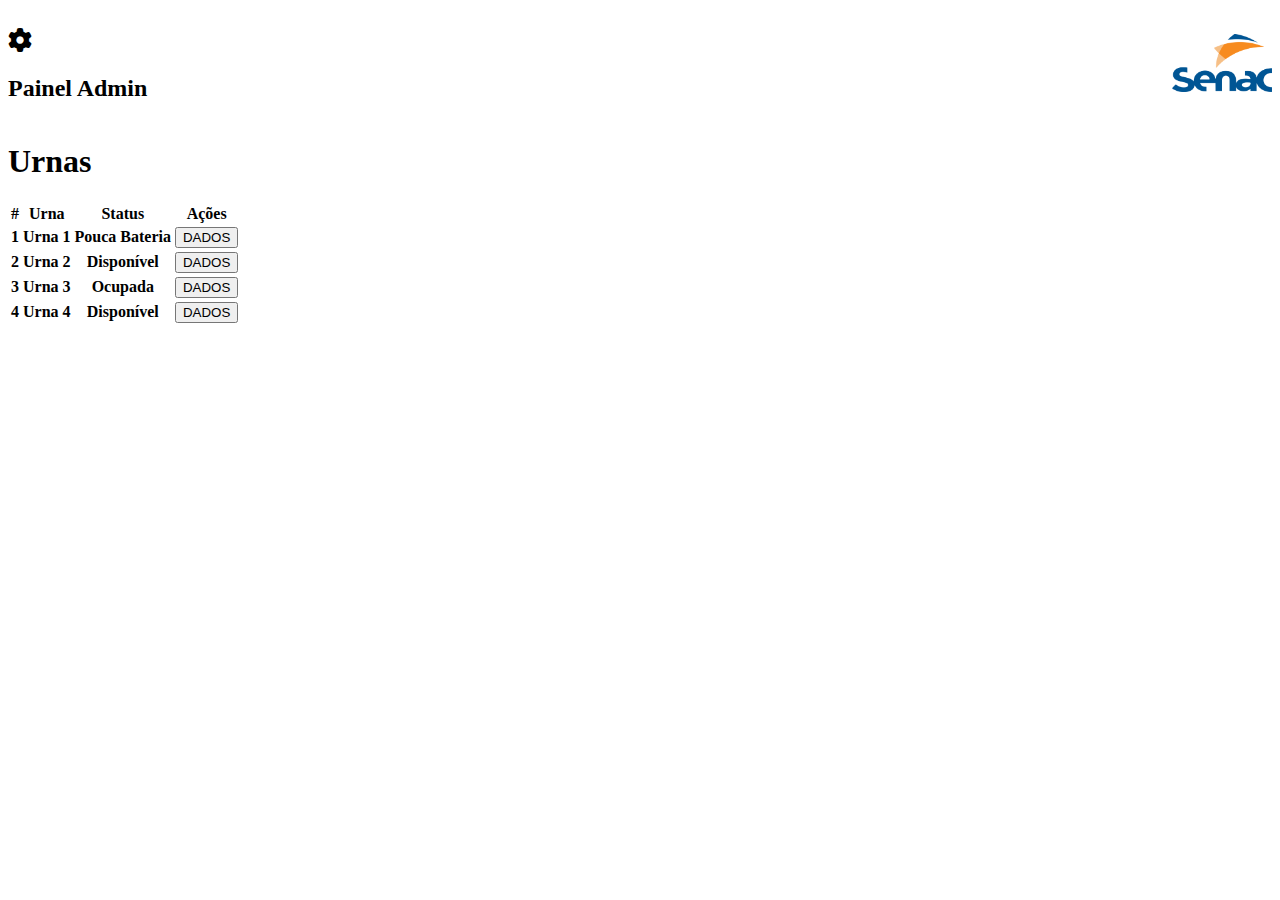
<file: admin/index.html>
<!DOCTYPE html>
<html lang="pt-BR">
<head>
    <meta charset="UTF-8">
    <meta http-equiv="X-UA-Compatible" content="IE=edge">
    <meta name="viewport" content="width=device-width, initial-scale=1.0">
    <title>Painel Admin Urna</title>
    <link href="https://cdn.jsdelivr.net/npm/bootstrap@5.2.1/dist/css/bootstrap.min.css" rel="stylesheet" integrity="sha384-iYQeCzEYFbKjA/T2uDLTpkwGzCiq6soy8tYaI1GyVh/UjpbCx/TYkiZhlZB6+fzT" crossorigin="anonymous">
    <link rel="stylesheet" href="https://cdnjs.cloudflare.com/ajax/libs/font-awesome/6.2.0/css/all.min.css">
    <link rel="stylesheet" href="./css/style.css">
</head>
<body>
    <header class="container-fluid bg-dark text-white p-3 ">
        <div class="d-flex justify-center align-center">
            <h2><i class="fa-solid fa-gear"></i></h2>
            <h2>Painel Admin</h2>
        </div>
        <div class="logo">
            <img src="./content/senacLogo.png" alt="">
        </div>
    </header>
    <div class="container border mt-5">
        <div class="urnas mt-2">
            <h1 class="text-center">Urnas</h1>
            <table class="table table-striped table-hover">
                <thead>
                    <tr>
                        <th>#</th>
                        <th>Urna</th>
                        <th>Status</th>
                        <th>Ações</th>
                    </tr>
                </thead>
                <tbody>
                    <tr>
                        <th>1</th>
                        <th>Urna 1</th>
                        <th class="table-danger">Pouca Bateria</th>
                        <th>
                            <span>
                                <button class="btn btn-warning">DADOS</button>
                            </span>
                        </th>
                    </tr>
                    <tr>
                        <th>2</th>
                        <th>Urna 2</th>
                        <th class="table-success">Disponível</th>
                        <th>
                            <span>
                                <button class="btn btn-warning">DADOS</button>
                            </span>
                        </th>
                    </tr>
                    <tr>
                        <th>3</th>
                        <th>Urna 3</th>
                        <th class="table-warning">Ocupada</th>
                        <th>
                            <span>
                                <button class="btn btn-warning">DADOS</button>
                            </span>
                        </th>
                    </tr>
                    <tr>
                        <th>4</th>
                        <th>Urna 4</th>
                        <th class="table-success">Disponível</th>
                        <th>
                            <span>
                                <button class="btn btn-warning">DADOS</button>
                            </span>
                        </th>
                    </tr>
                </tbody>
            </table>
        </div>

    </div>
</body>
</html>
</file>
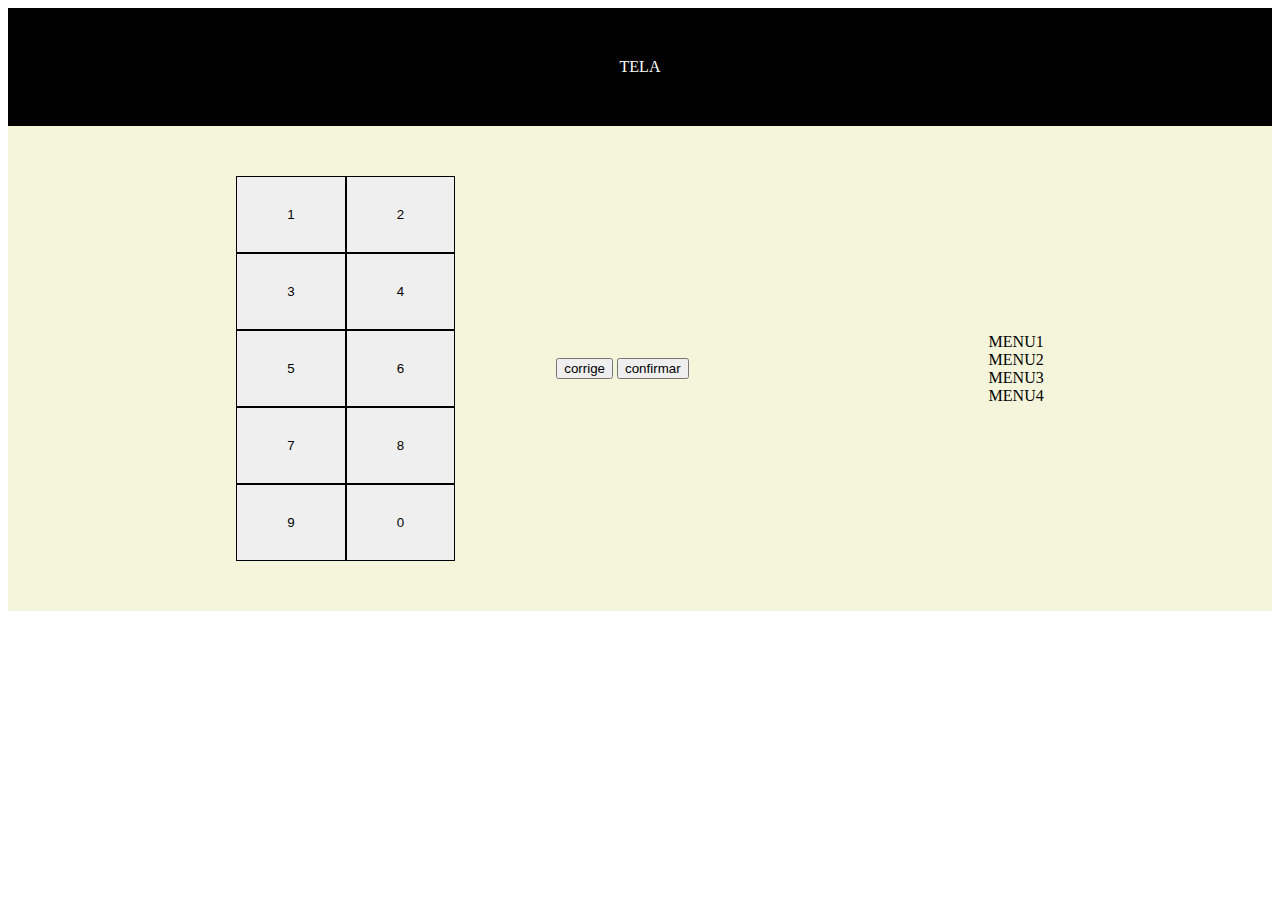
<file: mesario/teste/index.html>
<!DOCTYPE html>
<html lang="en">
<head>
    <meta charset="UTF-8">
    <meta http-equiv="X-UA-Compatible" content="IE=edge">
    <meta name="viewport" content="width=device-width, initial-scale=1.0">
    <title>Document</title>
    <!-- CSS only -->
<link href="https://cdn.jsdelivr.net/npm/bootstrap@5.2.2/dist/css/bootstrap.min.css" rel="stylesheet" integrity="sha384-Zenh87qX5JnK2Jl0vWa8Ck2rdkQ2Bzep5IDxbcnCeuOxjzrPF/et3URy9Bv1WTRi" crossorigin="anonymous">
    <link rel="stylesheet" href="style.css">

</head>
<body>
    <div class="mesario">
        <div class="tela container">
            TELA
        </div>
        <div class="menus container">
            <div class="teclado">
                <button>1</button>
                <button>2</button>
                <button>3</button>
                <button>4</button>
                <button>5</button>
                <button>6</button>
                <button>7</button>
                <button>8</button>
                <button>9</button>
                <button>0</button>
            </div>
            <div id="teclado">
                <button>corrige</button>
                <button>confirmar</button>
            </div>
            <div class="menu">
                <div>
                    MENU1
                </div>
                <div>
                    MENU2
                </div>
                <div>
                    MENU3
                </div>
                <div>
                    MENU4
                </div>
            </div>
        </div>
    </div>
</body>
</html>
</file>
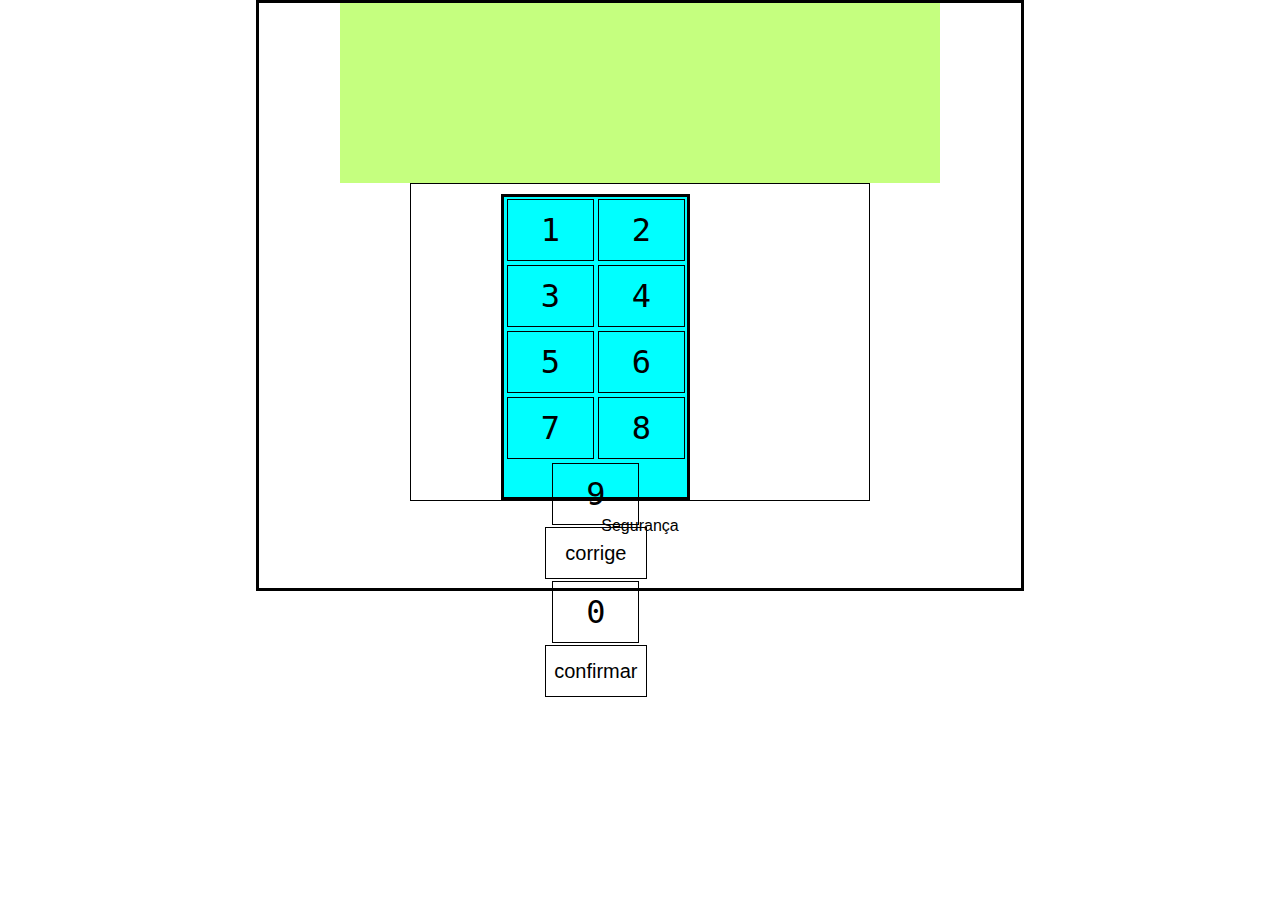
<file: mesario/mesario.html>
<!DOCTYPE html>
<html lang="en">

<head>
    <meta charset="UTF-8">
    <meta http-equiv="X-UA-Compatible" content="IE=edge">
    <meta name="viewport" content="width=device-width, initial-scale=1.0">
    <link rel="stylesheet" href="mesario.css">
    <title>Document</title>
</head>

<body>
    <!------------->
    <div id="base">
        <section id="caixa1">
            <div class="centralizado">
                <div id="tela'"></div>
                <div id="caixa2"></div>
                <div id="caixa-teclado">
                    <div id="teclado-numerico">
                        <div id="1" class="botao-numerico">
                            <samp>
                                1
                            </samp>
                        </div>
                        <div id="2" class="botao-numerico">
                            <samp>
                                2
                            </samp>
                        </div>
                        <div id="3" class="botao-numerico">
                            <samp>
                                3
                            </samp>
                        </div>
                        <div id="4" class="botao-numerico">
                            <samp>
                                4
                            </samp>
                        </div>
                        <div id="5" class="botao-numerico">
                            <samp>
                                5
                            </samp>
                        </div>
                        <div id="6" class="botao-numerico">
                            <samp>
                                6
                            </samp>
                        </div>
                        <div id="7" class="botao-numerico">
                            <samp>
                                7
                            </samp>
                        </div>
                        <div id="8" class="botao-numerico">
                            <samp>
                                8
                            </samp>
                        </div>
                        <div id="9" class="botao-numerico">
                            <samp>
                                9
                            </samp>
                        </div>

                        <div id="corrige" class="botao-digito">
                            <p>
                                corrige
                            </p>
                        </div>
                        <div id="0" class="botao-numerico">
                            <samp>
                                0
                            </samp>
                        </div>
                        <div id="confirmar" class="botao-digito">
                            <p>
                                confirmar
                            </p>
                        </div>
                    </div>
                </div>
                <div id="caixa-seguranca">
                    <div id="seguranca">
                        <p>Segurança</p>
                    </div>
                    <div id="bateria">

                    </div>
                </div>
            </div>
        </section>
    </div>
    <!------------->
</body>

</html>
</file>
<file: admin/css/style.css>
header {
    display: flex;
    align-items: center;
    justify-content: space-between;
    flex-wrap: wrap;
}
header div h2:nth-child(1){
    margin-right:15px;
}
header .logo img{
    max-width: 100px;
}
</file>
<file: mesario/teste/style.css>
.tela{
    display: flex;
    justify-content: center;
    align-items: center;
    background-color: black;
    color:white;
    padding: 50px 0 50px 0;
}
.menus{
    display: flex;
    align-items: center;
    justify-content: center;
    gap:300px;
    padding: 50px 0 50px 0;

    background-color: beige;
}
.teclado{
    display: grid;
    grid-template-columns: 1fr 1fr;
    max-width: 20px;
}
.teclado button{
    padding:30px 50px 30px 50px;
    border:1px solid black;
}
.teclado button:hover{
    background-color: gray;
}
</file>
<file: mesario/mesario.css>
body {
    font-family: Arial, Helvetica, sans-serif;
    margin: 0;
    padding: 0;
}

#base {
    display: flex;
    justify-content: center;
}

#caixa1 {
    width: 762px;
    height: 585px;
    border: solid;
}

.centralizado {
    display: flex;
    justify-content: center;
    flex-direction: column;
    align-items: center;
}

#tela {
    width: 80%;
    height: 120px;
    background-color: red;
    margin-left: 10%;
}

#caixa2 {
    width: 600px;
    height: 20vh;
    background-color: rgb(197, 255, 127);
}

#caixa-teclado {
    border: 1px solid;
    width: 60%;
}

#teclado-numerico {
    display: flex;
    flex-direction: row;
    flex-wrap: wrap;
    justify-content: center;
    align-items: center;
    text-align: center;
    border: solid;
    width: 40%;
    font-size: 2rem;
    height: 300px;
    background-color: aqua;
    margin-top: 10px;
    margin-left: 90px;

}

.botao-numerico {
    border: 1px solid;
    width: 85px;
    margin: 2px;
    height: 60px;
    display: flex;
    flex-direction: row;
    align-items: center;
    justify-content: center;
    align-items: center;
}

.botao-digito {
    text-align: center;
    border: 1px solid;
    width: 100px;
    font-size: 20px;
    height: 50px;
    display: flex;
    flex-direction: row;
    align-items: center;
    justify-content: center;
    align-items: center;
}
</file>
